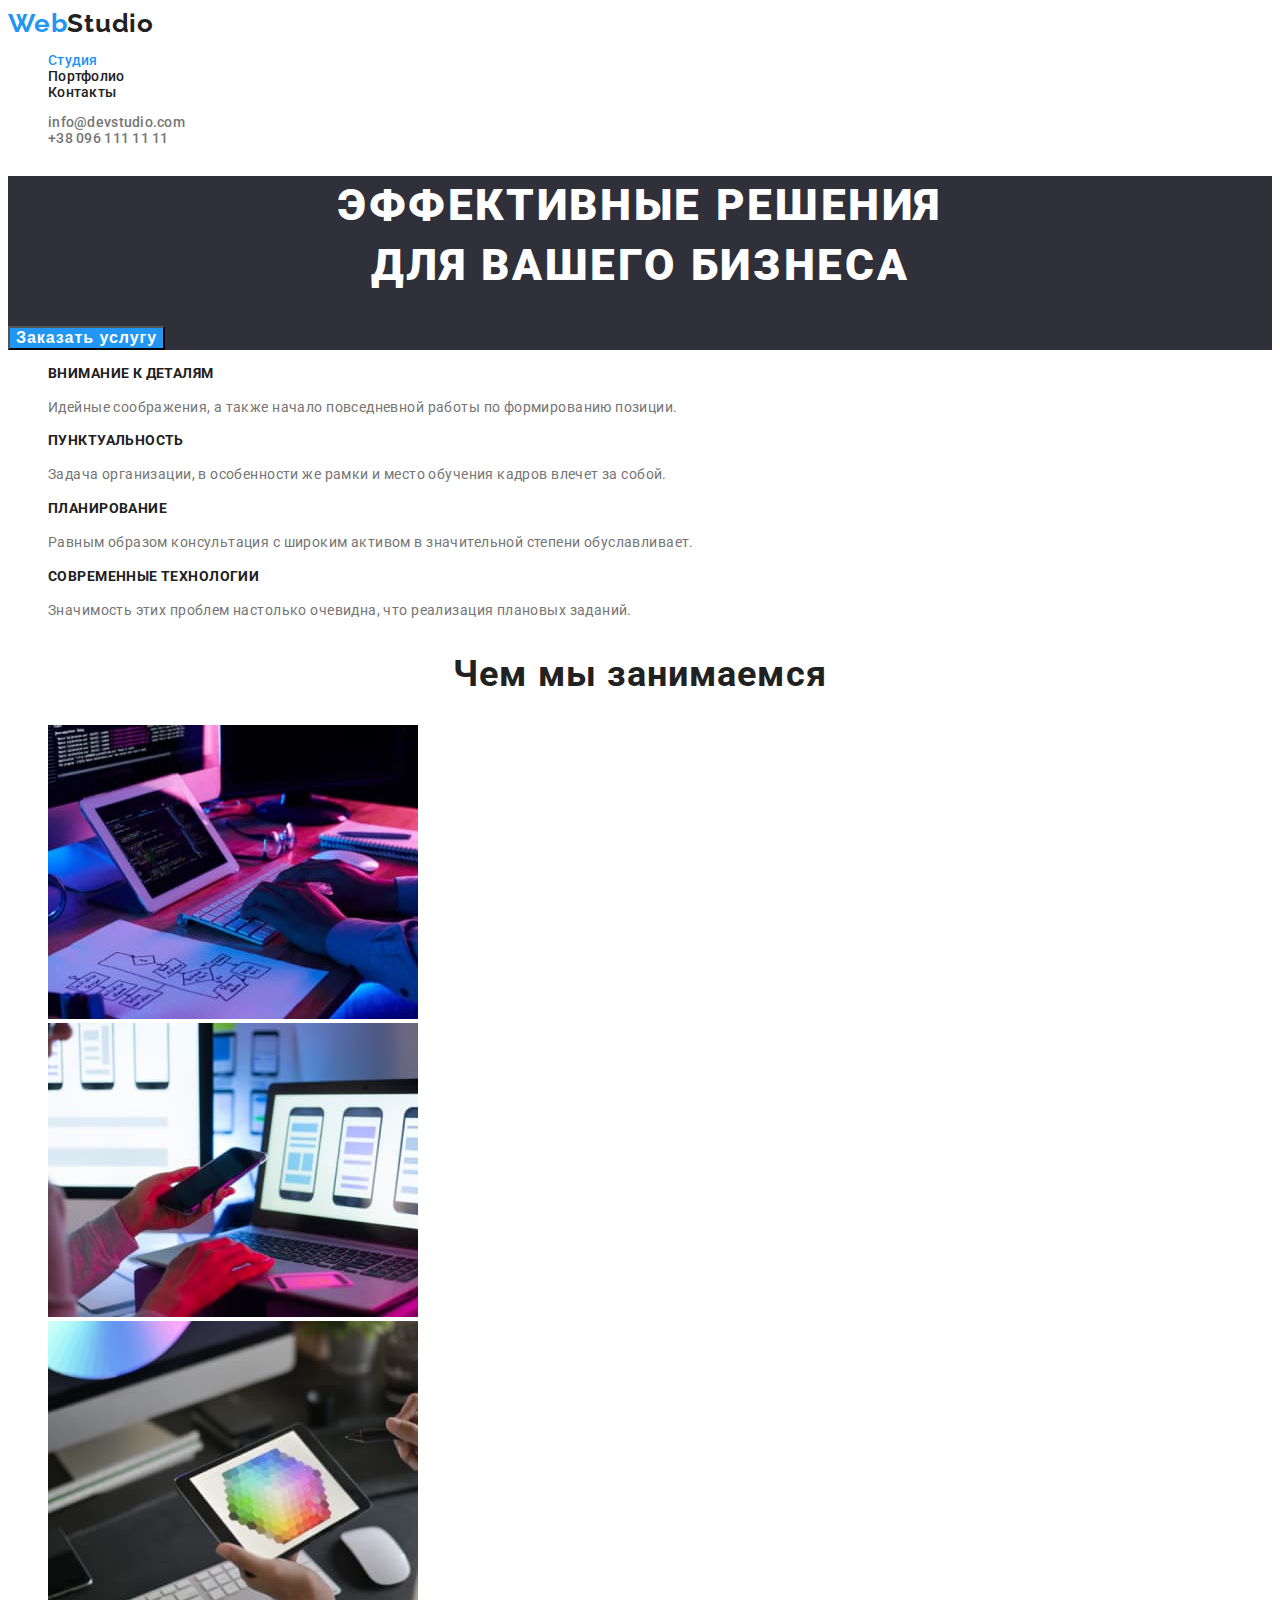
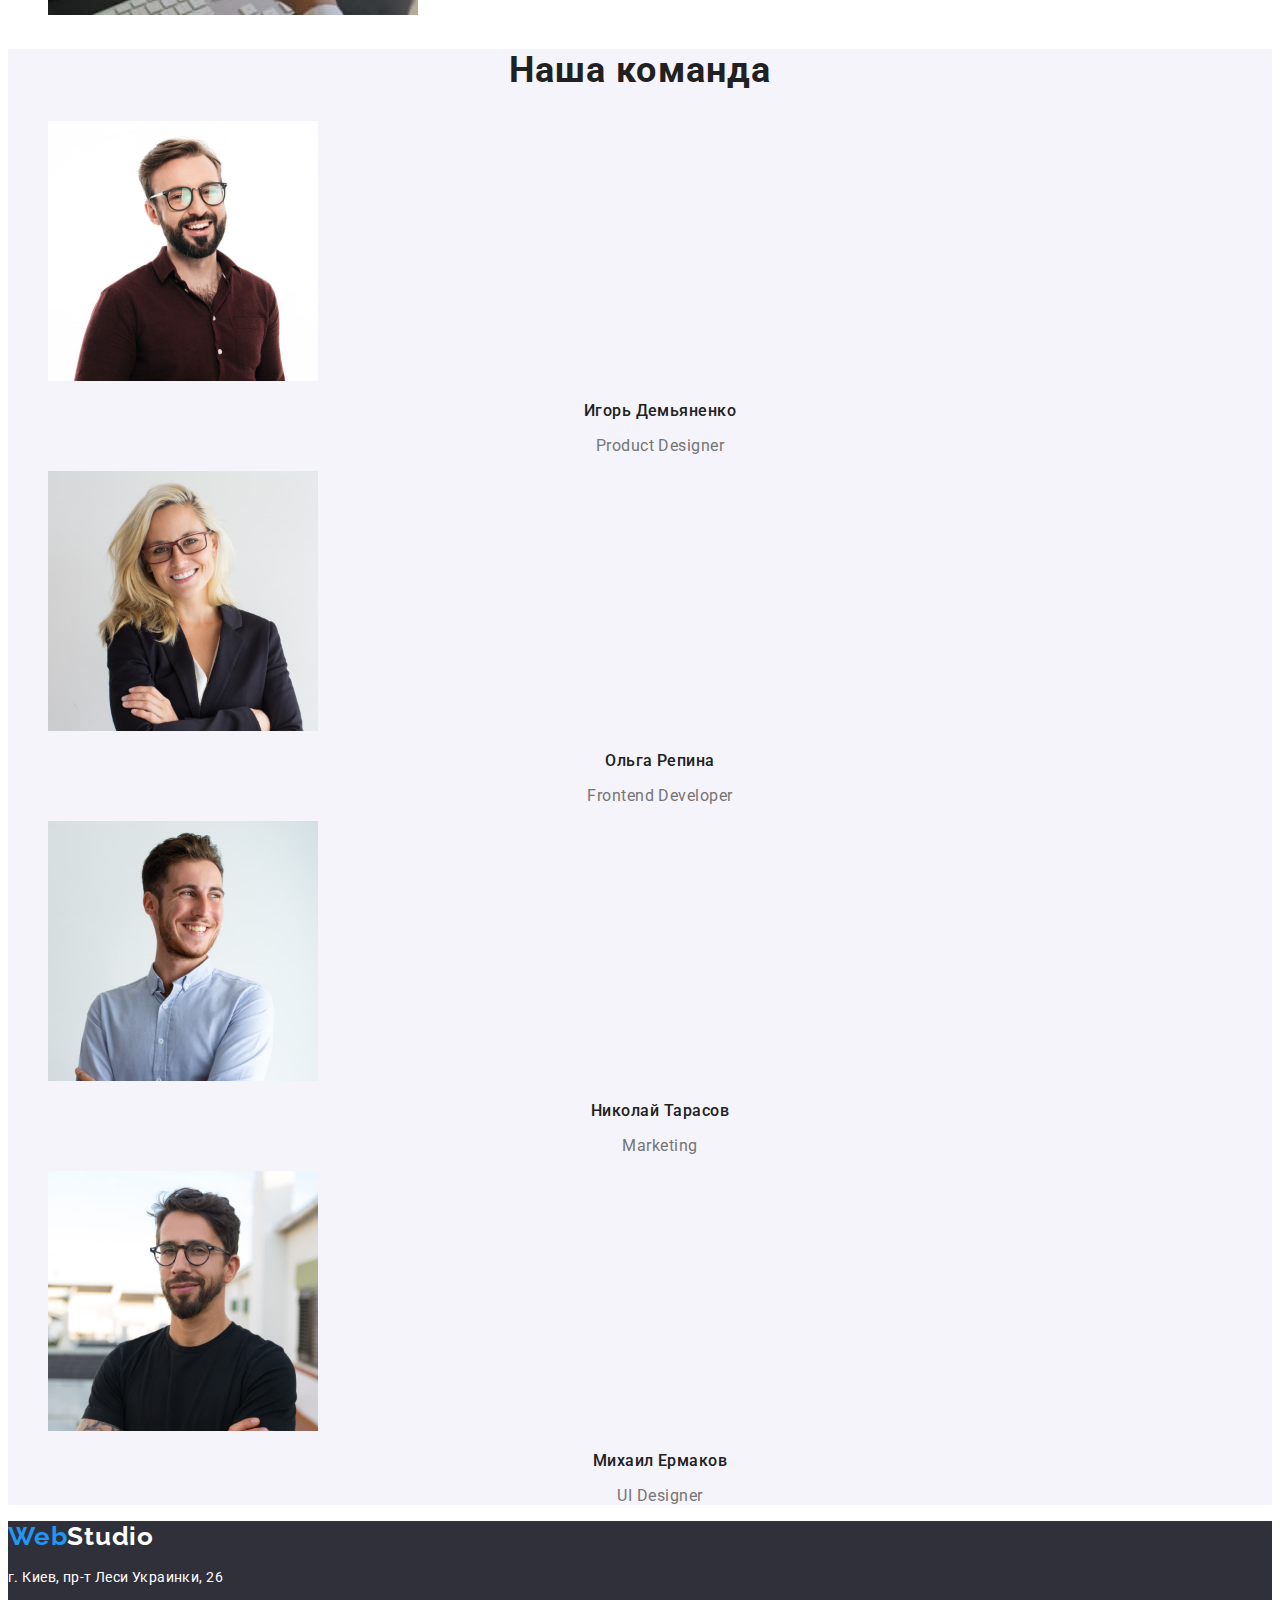
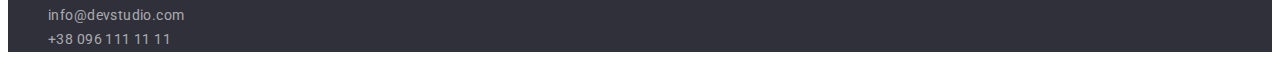
<file: index.html>
<!DOCTYPE html>
<html lang="ru">
<head>
    <meta charset="UTF-8">
    <meta http-equiv="X-UA-Compatible" content="IE=edge">
    <meta name="viewport" content="width=device-width, initial-scale=1.0">
    <link rel="preconnect" href="https://fonts.gstatic.com">
    <link href="https://fonts.googleapis.com/css2?family=Raleway:wght@700&family=Roboto:wght@400;500;700;900&display=swap"
        rel="stylesheet">
    <link rel="stylesheet" href="./css/styles.css">
    <title>Студия</title>
</head>
<body>
    <header class="upweb">
        <nav class="navigation">
            <a class="logo link" href="./index.html"><span class="logo-part-one">Web</span><span class="logo-part-two">Studio</span></a>
            
            <ul class="navigation-list list">
                <li class="navigation-item"><a class="navigation-item-selected link" href="./index.html">Студия</a></li>
                <li class="navigation-item"><a class="navigation-item link" href="./portfolio.html">Портфолио</a></li>
                <li class="navigation-item"><a class="navigation-item link" href="">Контакты</a></li>
            </ul>
        </nav>

        <ul class="contacts-list list">
         <li class="contacts-list-item"><a class="contacts-list-item link" href="mailto:info@devstudio.com">info@devstudio.com</a></li>
         <li class="contacts-list-item"><a class="contacts-list-item link" href="tel:+380961111111">+38 096 111 11 11</a></li>
        </ul>
    </header>
    <main>
        <section class="hero">
            <h1 class="hero-title">Эффективные решения <br>для вашего бизнеса</h1>
            <button class="modal-btn" type="button">Заказать услугу</button>
        </section>

        <section class="features">
            <h2 class="visually-hidden">Нашы преимущества</h2>
            <ul class="features-list list">
                <li class="features-list-item">
                    <h3 class="features-item-title">Внимание к деталям</h3>
                    <p class="features-item-description">Идейные соображения, а также начало повседневной работы по формированию позиции.</p>
                </li>
                <li class="features-list-item">
                    <h3 class="features-item-title">Пунктуальность</h3>
                    <p class="features-item-description">Задача организации, в особенности же рамки и место обучения кадров влечет за собой.</p>
                </li>
                <li class="features-list-item">
                    <h3 class="features-item-title">Планирование</h3>
                    <p class="features-item-description">Равным образом консультация с широким активом в значительной степени обуславливает.</p>
                </li>
                <li class="features-list-item">
                    <h3 class="features-item-title">Современные технологии</h3>
                    <p class="features-item-description">Значимость этих проблем настолько очевидна, что реализация плановых заданий.</p>
                </li>
            </ul>
        </section>

        <section class="job">
            <h2 class="job-title">Чем мы занимаемся</h2>
            <ul class="job-items-list list">
                <li class="job-list-item"><img src="./images/img1.jpg" alt="Верстание веб страниц" width="370"></li>
                <li class="job-list-item"><img src="./images/img2.jpg" alt="Адаптация сайта на смартфоны" width="370"></li>
                <li class="job-list-item"><img src="./images/img3.jpg" alt="Украшение веб старниц" width="370"></li>
            </ul>
        </section>

        <section class="about-us">
            <h2 class="about-us-title">Наша команда</h2>
            <ul class="members-list list">
                <li class="members-list-item">
                    <img src="./images/img4.jpg" alt="Фото Игорь Демьяненко" width="270">
                    <h3 class="members-item-title">Игорь Демьяненко</h3>
                    <p class="members-item-description">Product Designer</p>
                </li>
                <li class="members-list-item">
                    <img src="./images/img5.jpg" alt="Фото Ольга Репина" width="270">
                    <h3 class="members-item-title">Ольга Репина</h3>
                    <p class="members-item-description">Frontend Developer</p>
                </li>
                <li class="members-list-item">
                    <img src="./images/img6.jpg" alt="Фото Николай Тарасов" width="270">
                    <h3 class="members-item-title">Николай Тарасов</h3>
                    <p class="members-item-description">Marketing</p>
                </li>
                <li class="members-list-item">
                    <img src="./images/img7.jpg" alt="Фото Михаил Ермаков" width="270">
                    <h3 class="members-item-title">Михаил Ермаков</h3>
                    <p class="members-item-description">UI Designer</p>
                </li>
            </ul>
        </section>
    </main>

    <footer class="downweb">
        <a class="logo link" href="./index.html"><span class="logo-part-one">Web</span><span
                class="logo-part-three">Studio</span></a>
        <address class="address-description">
            <p class="address-text">г. Киев, пр-т Леси Украинки, 26</p>
            <ul class="adddress-contacts-list list">
                <li class="adddress-contacts-item"><a class="adddress-contacts-item link"
                        href="mailto:info@devstudio.com">info@devstudio.com</a></li>
                <li class="adddress-contacts-item"><a class="adddress-contacts-item link" href="tel:+380961111111">+38 096
                        111 11 11</a>
                </li>
            </ul>
        </address>
    </footer>
</body>
</html>
</file>
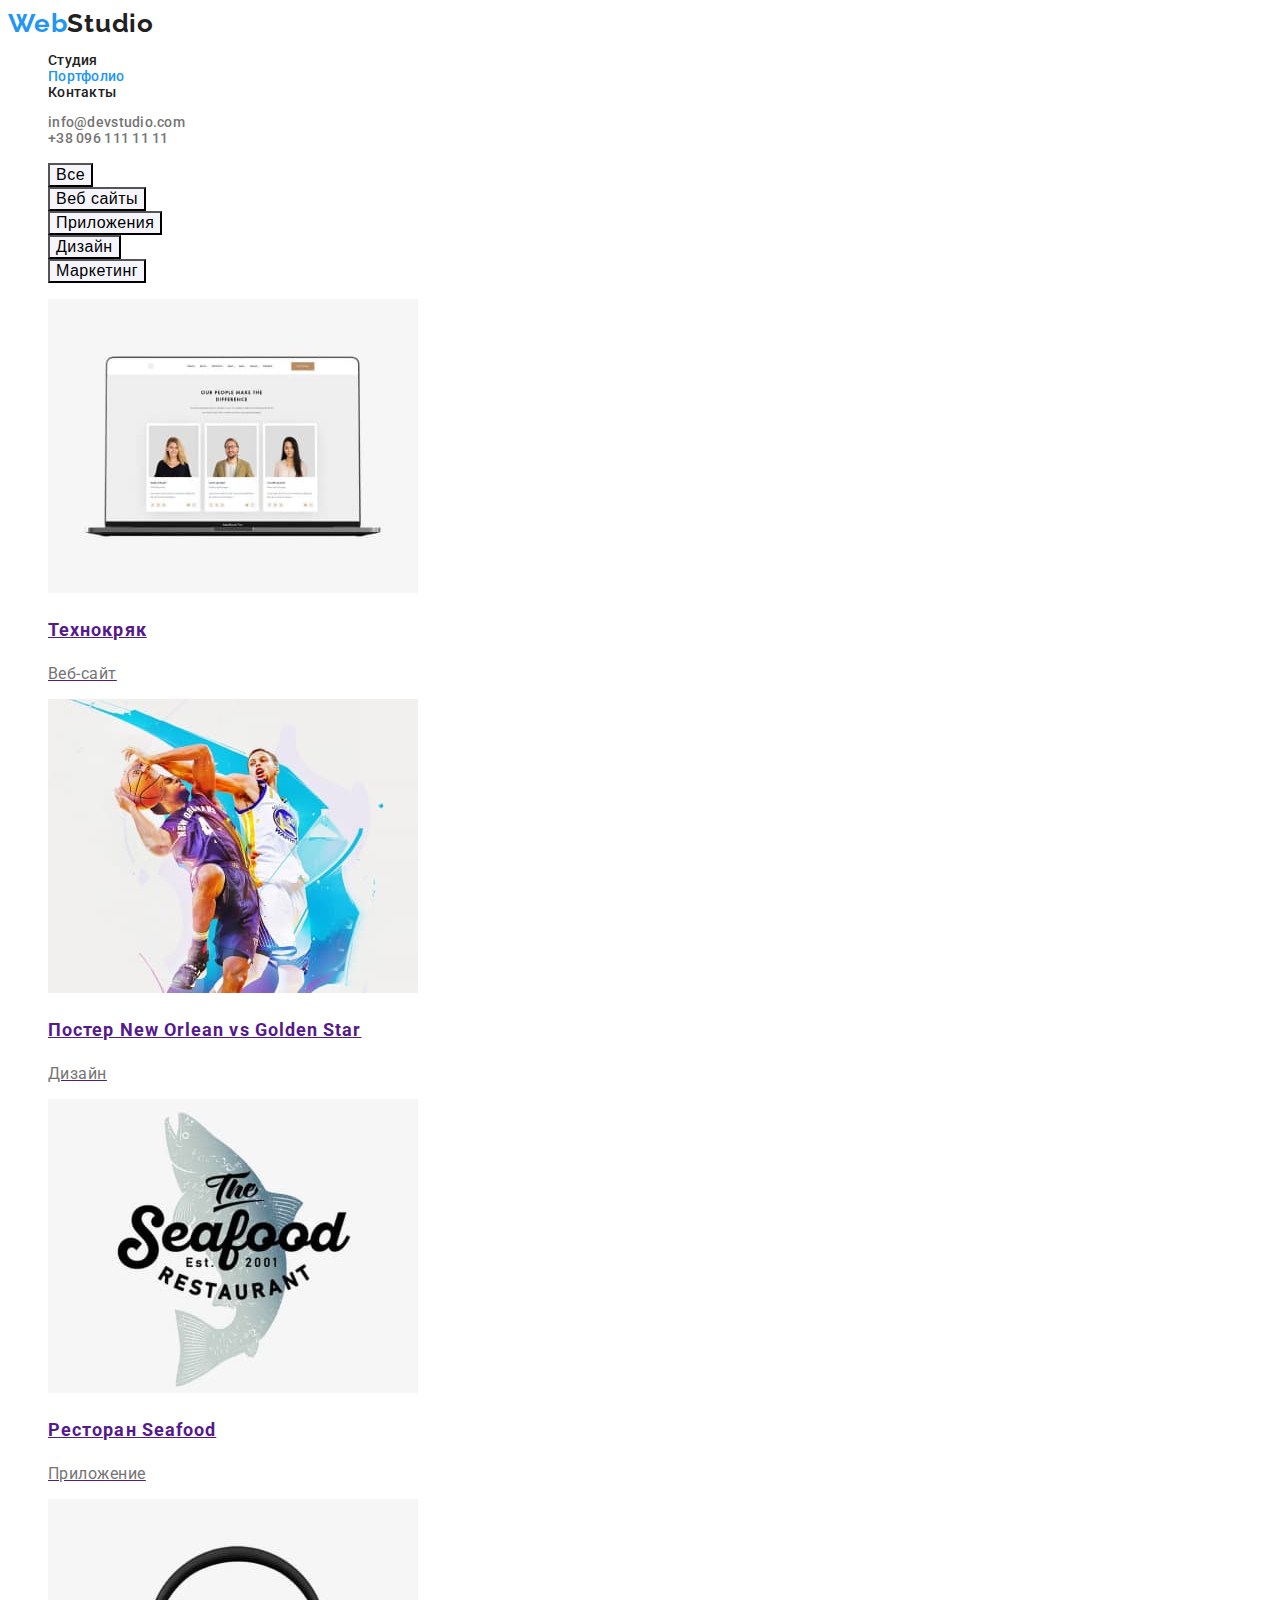
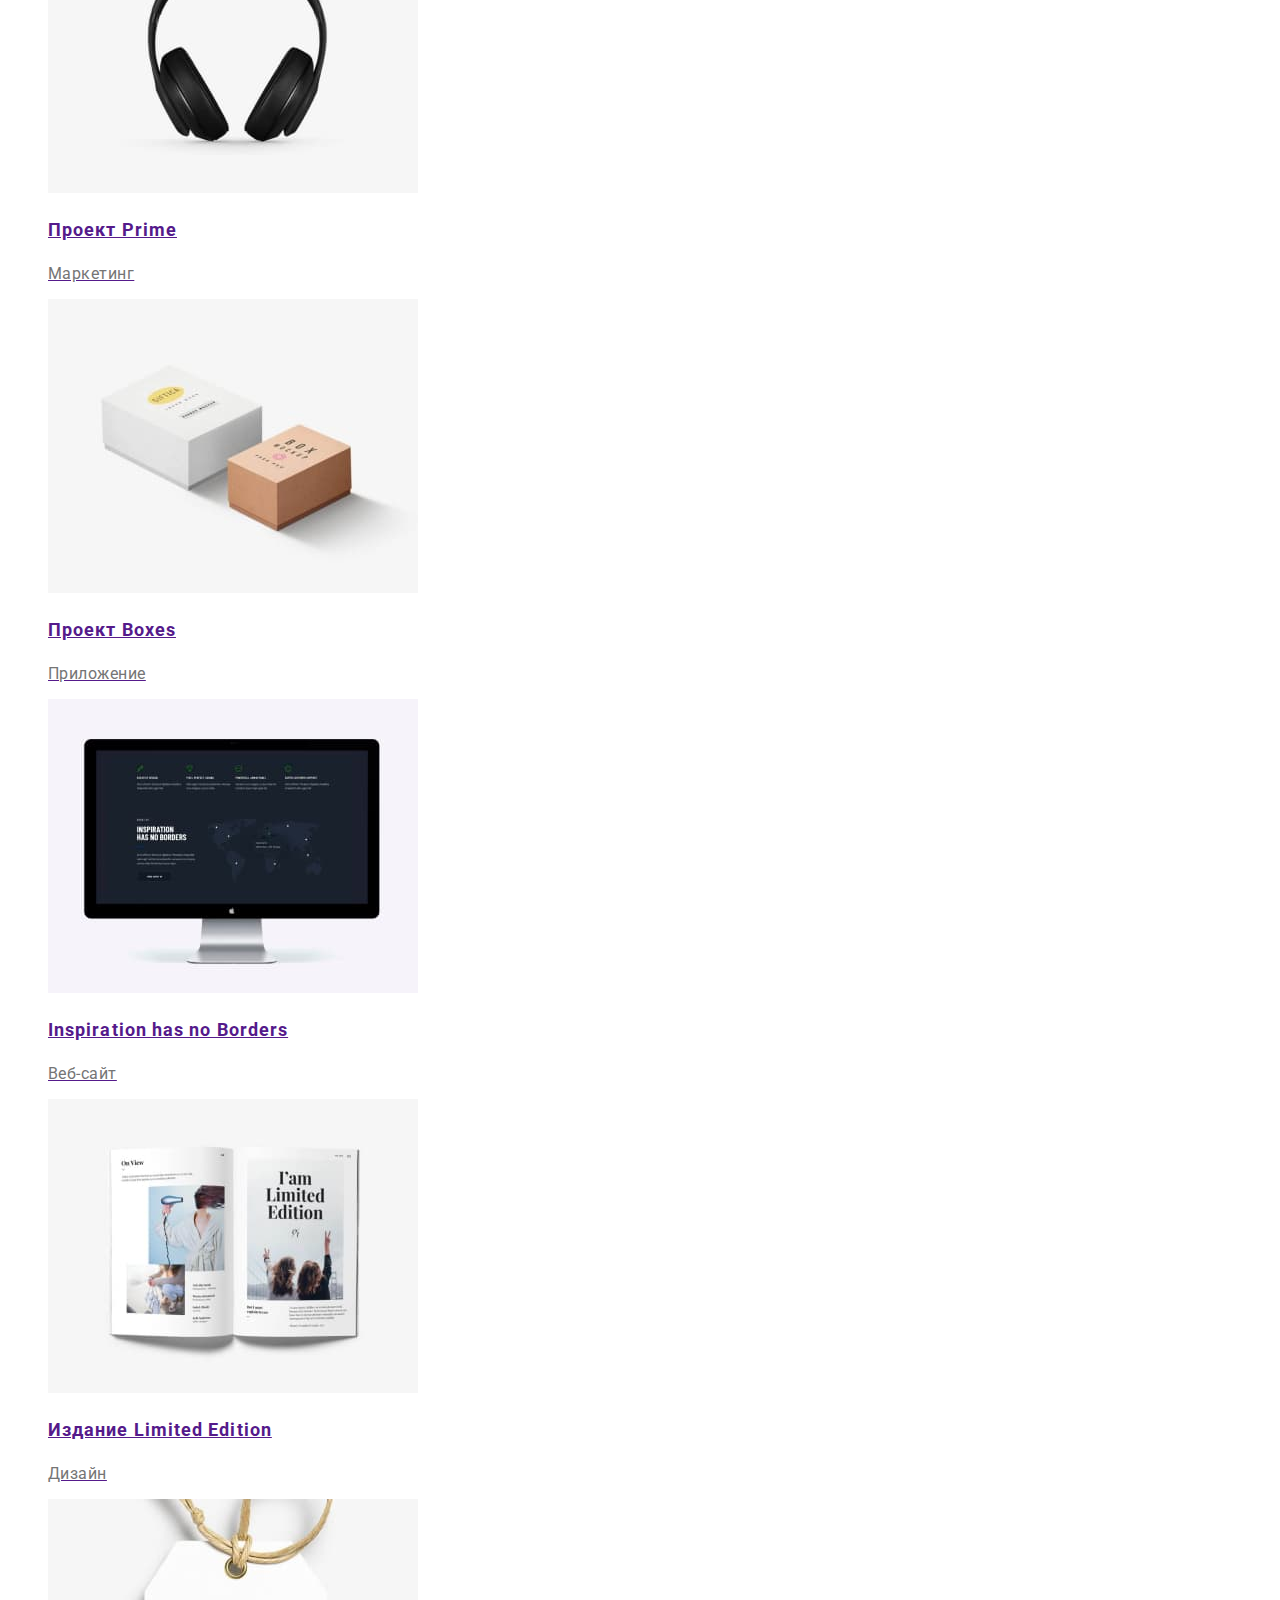
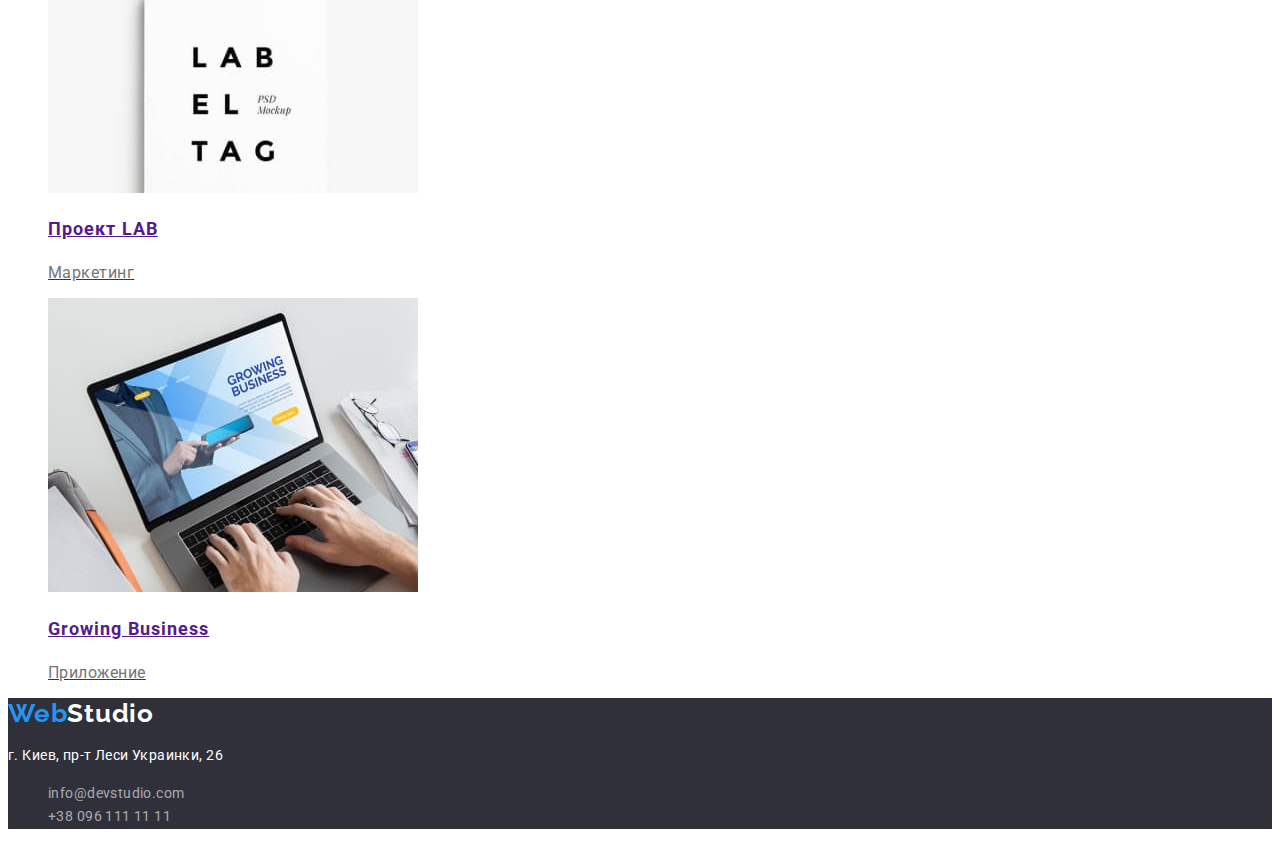
<file: portfolio.html>
<!DOCTYPE html>
<html lang="ru">
<head>
    <meta charset="UTF-8">
    <meta http-equiv="X-UA-Compatible" content="IE=edge">
    <meta name="viewport" content="width=device-width, initial-scale=1.0">
    <link rel="preconnect" href="https://fonts.gstatic.com">
    <link href="https://fonts.googleapis.com/css2?family=Raleway:wght@700&family=Roboto:wght@400;500;700;900&display=swap"
        rel="stylesheet">
    <link rel="stylesheet" href="./css/styles.css">
    <title>Портфолио</title>
</head>
<body>
    <header class="upweb">
        <nav class="navigation">
            <a class="logo link" href="./index.html"><span class="logo-part-one">Web</span><span
                    class="logo-part-two">Studio</span></a>
    
            <ul class="navigation-list list">
                <li class="navigation-item"><a class="navigation-item link" href="./index.html">Студия</a></li>
                <li class="navigation-item"><a class="navigation-item-selected link" href="./portfolio.html">Портфолио</a></li>
                <li class="navigation-item"><a class="navigation-item link" href="">Контакты</a></li>
            </ul>
        </nav>
    
        <ul class="contacts-list list">
            <li class="contacts-list-item"><a class="contacts-list-item link"
                    href="mailto:info@devstudio.com">info@devstudio.com</a></li>
            <li class="contacts-list-item"><a class="contacts-list-item link" href="tel:+380961111111">+38 096 111 11 11</a>
            </li>
        </ul>
    </header>
    <main>
     <section>
         <h1 class="visually-hidden">Что мы умеем делать</h1>
         <ul class="portfolio-buttons-list list">
             <li><button class="portfolio-btn" type="button">Все</button></li>
             <li><button class="portfolio-btn" type="button">Веб сайты</button></li>
             <li><button class="portfolio-btn" type="button">Приложения</button></li>
             <li><button class="portfolio-btn" type="button">Дизайн</button></li>
             <li><button class="portfolio-btn" type="button">Маркетинг</button></li>
         </ul>

         <ul class="skills-list list">
             <li class="skills-list-item">
                 <a href="">
                  <img src="./images/imgport1.jpg" alt="Внешний вид сайта" width="370" height="294">
                  <h2 class="skills-item-title">Технокряк</h2>
                  <p class="skills-item-description">Веб-сайт</p>
                </a>
             </li>
            <li class="skills-list-item">
                <a href="">
                 <img src="./images/imgport2.jpg" alt="Баскетболисты" width="370" height="294">
                 <h2 class="skills-item-title">Постер New Orlean vs Golden Star</h2>
                 <p class="skills-item-description">Дизайн</p>
                </a>
            </li>
            <li class="skills-list-item">
                <a href="">
                 <img src="./images/imgport3.jpg" alt="Эмблема ресторана" width="370" height="294">
                 <h2 class="skills-item-title">Ресторан Seafood</h2>
                 <p class="skills-item-description">Приложение</p>
                </a>
            </li>
            <li class="skills-list-item">
                <a href="">
                 <img src="./images/imgport4.jpg" alt="Наушники" width="370" height="294">
                 <h2 class="skills-item-title">Проект Prime</h2>
                 <p class="skills-item-description">Маркетинг</p>
                </a>
            </li>
            <li class="skills-list-item">
                <a href="">
                 <img src="./images/imgport5.jpg" alt="Две коробки" width="370" height="294">
                 <h2 class="skills-item-title">Проект Boxes</h2>
                 <p class="skills-item-description">Приложение</p>
                </a>
            </li>
            <li class="skills-list-item">
                <a href="">
                 <img src="./images/imgport6.jpg" alt="Картинка на мониторе" width="370" height="294">
                 <h2 class="skills-item-title">Inspiration has no Borders</h2>
                 <p class="skills-item-description">Веб-сайт</p>
                </a>
            </li>
            <li class="skills-list-item">
                <a href="">
                 <img src="./images/imgport7.jpg" alt="Розкрытая книга" width="370" height="294">
                 <h2 class="skills-item-title">Издание Limited Edition</h2>
                 <p class="skills-item-description">Дизайн</p>
                </a>
            </li>
            <li class="skills-list-item">
                <a href="">
                 <img src="./images/imgport8.jpg" alt="Етикетка Label Tag" width="370" height="294">
                 <h2 class="skills-item-title">Проект LAB</h2>
                 <p class="skills-item-description">Маркетинг</p>
                </a>
            </li>
            <li class="skills-list-item">
                <a href="">
                 <img src="./images/imgport9.jpg" alt="Человек за ноутбуком" width="370" height="294">
                 <h2 class="skills-item-title">Growing Business</h2>
                 <p class="skills-item-description">Приложение</p>
                </a>
            </li>
         </ul>
     </section>  
    </main>

    <footer class="downweb">
        <a class="logo link" href="./index.html"><span class="logo-part-one">Web</span><span
                class="logo-part-three">Studio</span></a>
        <address class="address-description">
            <p class="address-text">г. Киев, пр-т Леси Украинки, 26</p>
            <ul class="adddress-contacts-list list">
                <li class="adddress-contacts-item"><a class="adddress-contacts-item link"
                        href="mailto:info@devstudio.com">info@devstudio.com</a></li>
                <li class="adddress-contacts-item"><a class="adddress-contacts-item link" href="tel:+380961111111">+38 096
                        111 11 11</a>
                </li>
            </ul>
        </address>
    </footer>
</body>
</html>
</file>
<file: css/styles.css>
:root {
  --second-font-family: Raleway, sans-serif;
  --main-font-color: #212121;
  --accent-color: #2196f3;
  --secondary-color: #ffffff;
  --secondary-font-color: #757575;
  --background-hero: #2f303a;
  --btn-bgr-color: #188ce8;
  --contacts-color: rgba(255, 255, 255, 0.6);
  --about-us-bgr: #f5f4fa;
}

.list {
  list-style: none;
}

.link {
  text-decoration: none;
}

body {
  font-family: Roboto, sans-serif;
  font-style: normal;
  color: var(--main-font-color);
}

.navigation-item-selected {
  font-weight: 500;
  font-size: 14px;
  line-height: 1.14;
  letter-spacing: 0.02em;
  color: var(--accent-color);
}

.visually-hidden {
  position: absolute;
  width: 1px;
  height: 1px;
  margin: -1px;
  border: 0;
  padding: 0;
  white-space: nowrap;
  clip-path: inset(100%);
  clip: rect(0 0 0 0);
  overflow: hidden;
}

/*===header+footer===*/

.logo {
  font-family: var(--second-font-family);
  font-weight: 700;
  font-size: 26px;
  line-height: 1.2;
  letter-spacing: 0.03em;
  color: var(--accent-color);
}

/*===header===*/
.upweb {
  background-color: var(--secondary-color);
  font-weight: 500;
  font-size: 14px;
  line-height: 1.14;
  letter-spacing: 0.02em;
}

.logo-part-two {
  color: var(--main-font-color);
}

.contacts-list-item {
  color: var(--secondary-font-color);
}
.navigation-item {
  color: var(--main-font-color);
}
.contacts-list-item:hover,
.contacts-list-item:focus,
.navigation-item:hover,
.navigation-item:focus {
  color: var(--accent-color);
  background-color: var(--secondary-color);
}

/*===main index===*/

.hero {
  background-color: var(--background-hero);
}

.hero-title {
  font-weight: 900;
  font-size: 44px;
  line-height: 1.36;
  text-align: center;
  letter-spacing: 0.06em;
  text-transform: uppercase;
  color: var(--secondary-color);
}

.modal-btn {
  font-weight: 700;
  font-size: 16px;
  line-height: 1, 86;
  display: flex;
  align-items: center;
  text-align: center;
  letter-spacing: 0.06em;
  color: var(--secondary-color);
  background-color: var(--accent-color);
  cursor: pointer;
}
.modal-btn:focus,
.modal-btn:hover {
  background: var(--btn-bgr-color);
  box-shadow: 0px 4px 4px rgba(0, 0, 0, 0.15);
}

.features-item-title {
  font-weight: 700;
  font-size: 14px;
  line-height: 1.14;
  letter-spacing: 0.03em;
  text-transform: uppercase;
}

.features-item-description {
  font-size: 14px;
  line-height: 1.71;
  letter-spacing: 0.03em;
  color: var(--secondary-font-color);
}

.about-us {
  background-color: var(--about-us-bgr);
}

.job-title,
.about-us-title {
  font-weight: 700;
  font-size: 36px;
  line-height: 1.17;
  text-align: center;
  letter-spacing: 0.03em;
}

.members-item-title {
  font-weight: 500;
  font-size: 16px;
  line-height: 1.19;
  text-align: center;
  letter-spacing: 0.03em;
}

.members-item-description {
  font-size: 16px;
  line-height: 1.19;
  text-align: center;
  letter-spacing: 0.03em;
  color: var(--secondary-font-color);
}

/*===footer===*/

.downweb {
  background-color: var(--background-hero);
}

.logo-part-three {
  color: var(--secondary-color);
}

.address-description {
  font-style: normal;
  font-size: 14px;
  line-height: 1.71;
  letter-spacing: 0.03em;
}

.adddress-contacts-item {
  color: var(--contacts-color);
}

.address-text {
  color: var(--secondary-color);
}

/*===portfolio main===*/

.portfolio-btn {
  font-weight: 500;
  font-size: 16px;
  line-height: 1, 63;
  text-align: center;
  letter-spacing: 0.03em;
  background-color: var(--about-us-bgr);
  cursor: pointer;
}
.portfolio-btn:hover,
.portfolio-btn:focus {
  color: var(--secondary-color);
  background-color: var(--accent-color);
}

.skills-item-title {
  font-weight: 700;
  font-size: 18px;
  line-height: 2;
  letter-spacing: 0.06em;
}

.skills-item-description {
  font-size: 16px;
  line-height: 1, 86;
  letter-spacing: 0.03em;
  color: var(--secondary-font-color);
}
</file>
